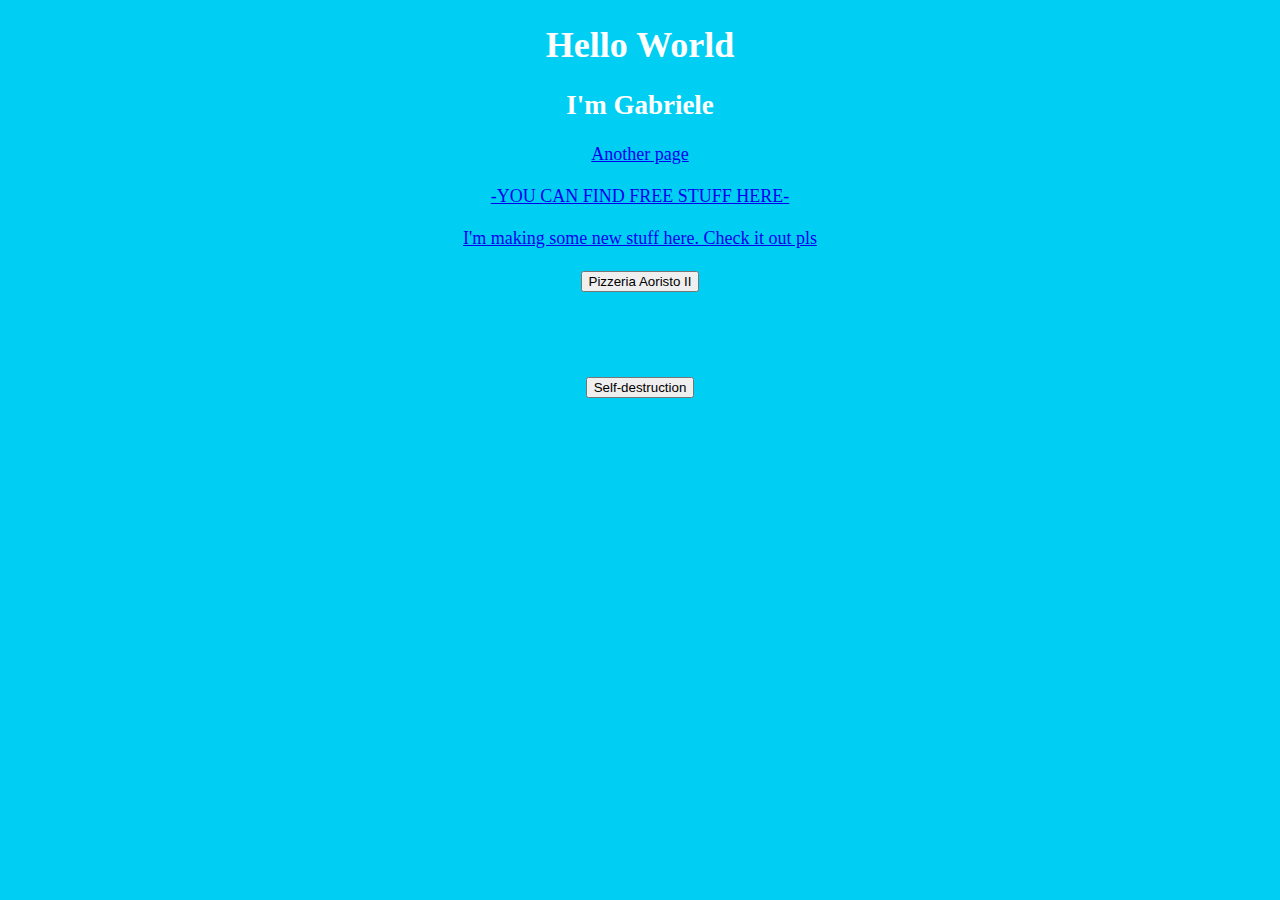
<file: index.html>
<!DOCTYPE html>
<html>
<head>

<title id="titolo">A place where i put stuff</title>

</head>
<body style="color:white;background-color: rgb(0, 207, 243); font-size: large; text-align: center;">
<h1>Hello World</h1>
<h2>I'm Gabriele</h2>

<a sytle="color:yellow"href="anotherplace.html">Another page</a>
<br><br>
<a sytle="color:yellow" href="https://bit.ly/3cOEgnl">-YOU CAN FIND FREE STUFF HERE-</a>
<br> <br>
<a href="Pizzeria.html">I'm making some new stuff here. Check it out pls</a>
<br>
<br>
<button id="pizzeria" href="Pizzeria.html" > Pizzeria Aoristo II</button>

<br><br><br><br><br>

<button onclick="document.write('So you have chosen death...')">Self-destruction</button>


</body>
<script>
 

</script>












</html>
</file>
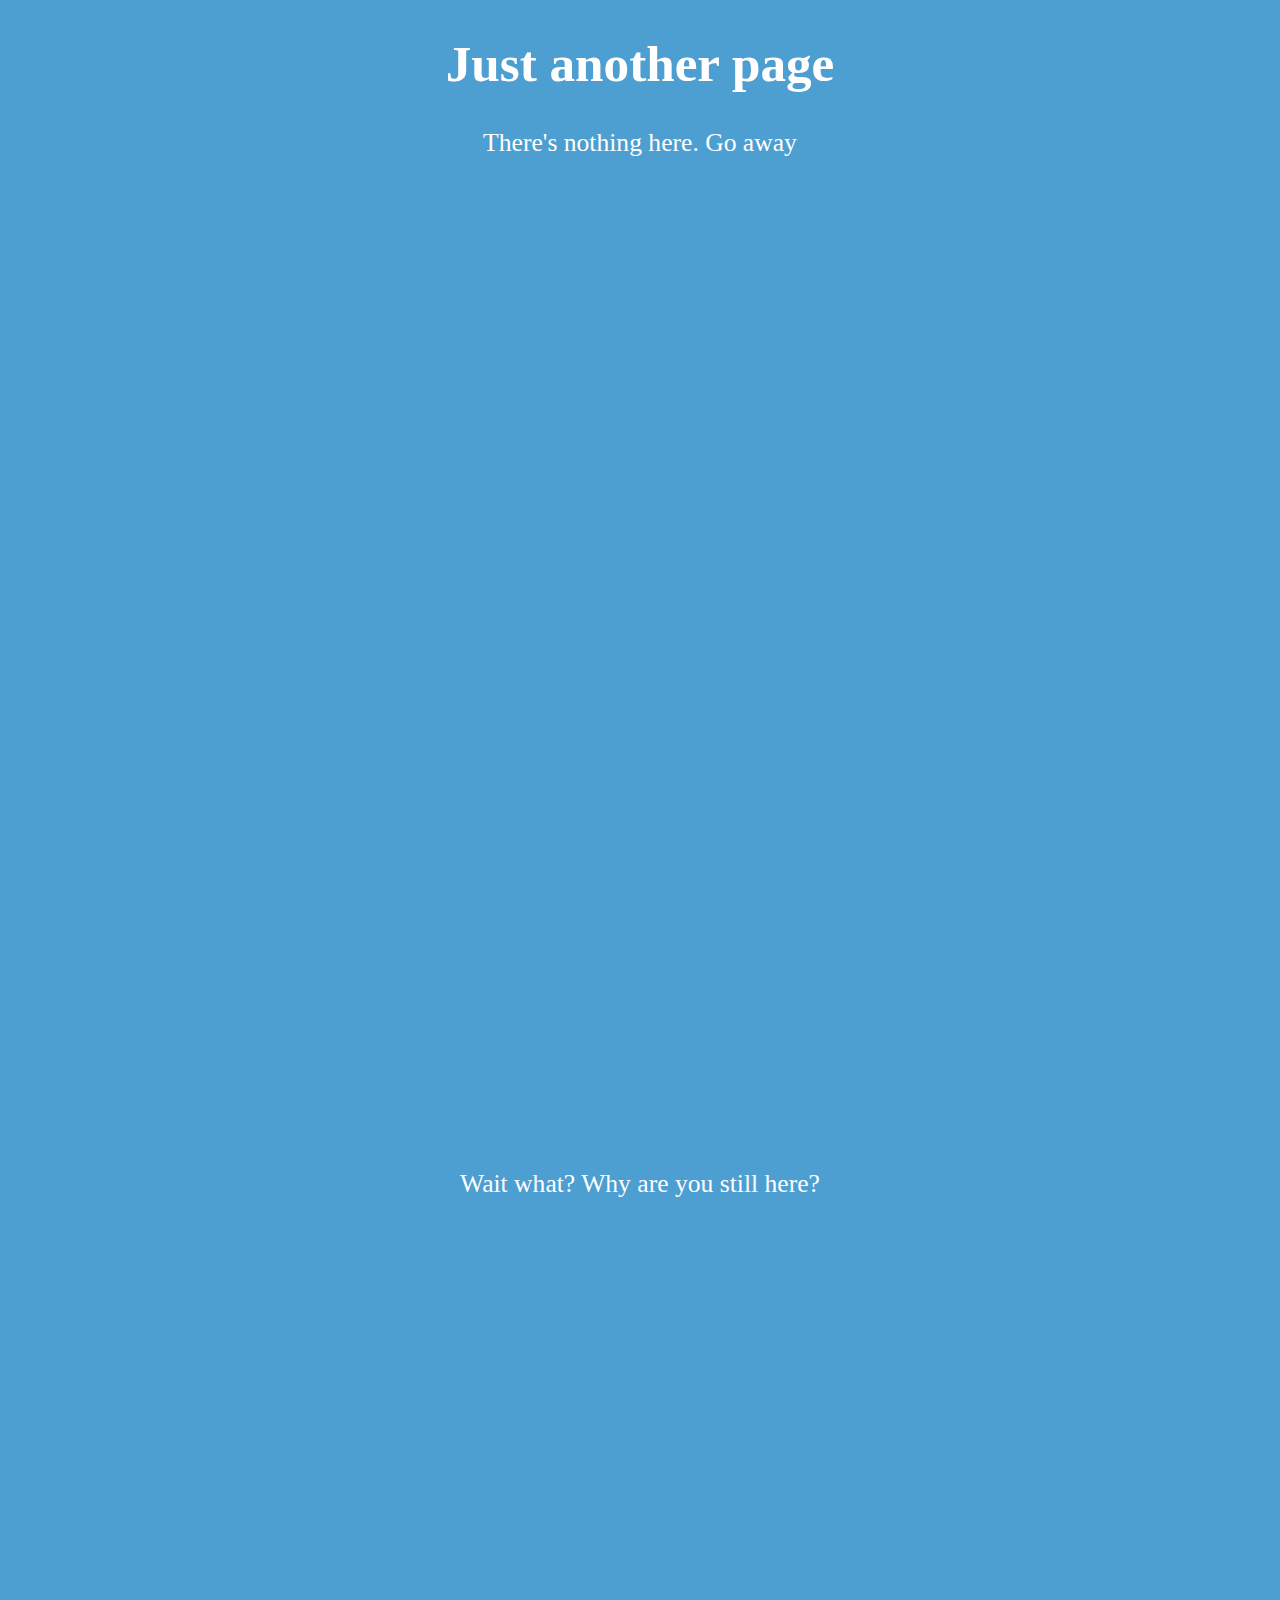
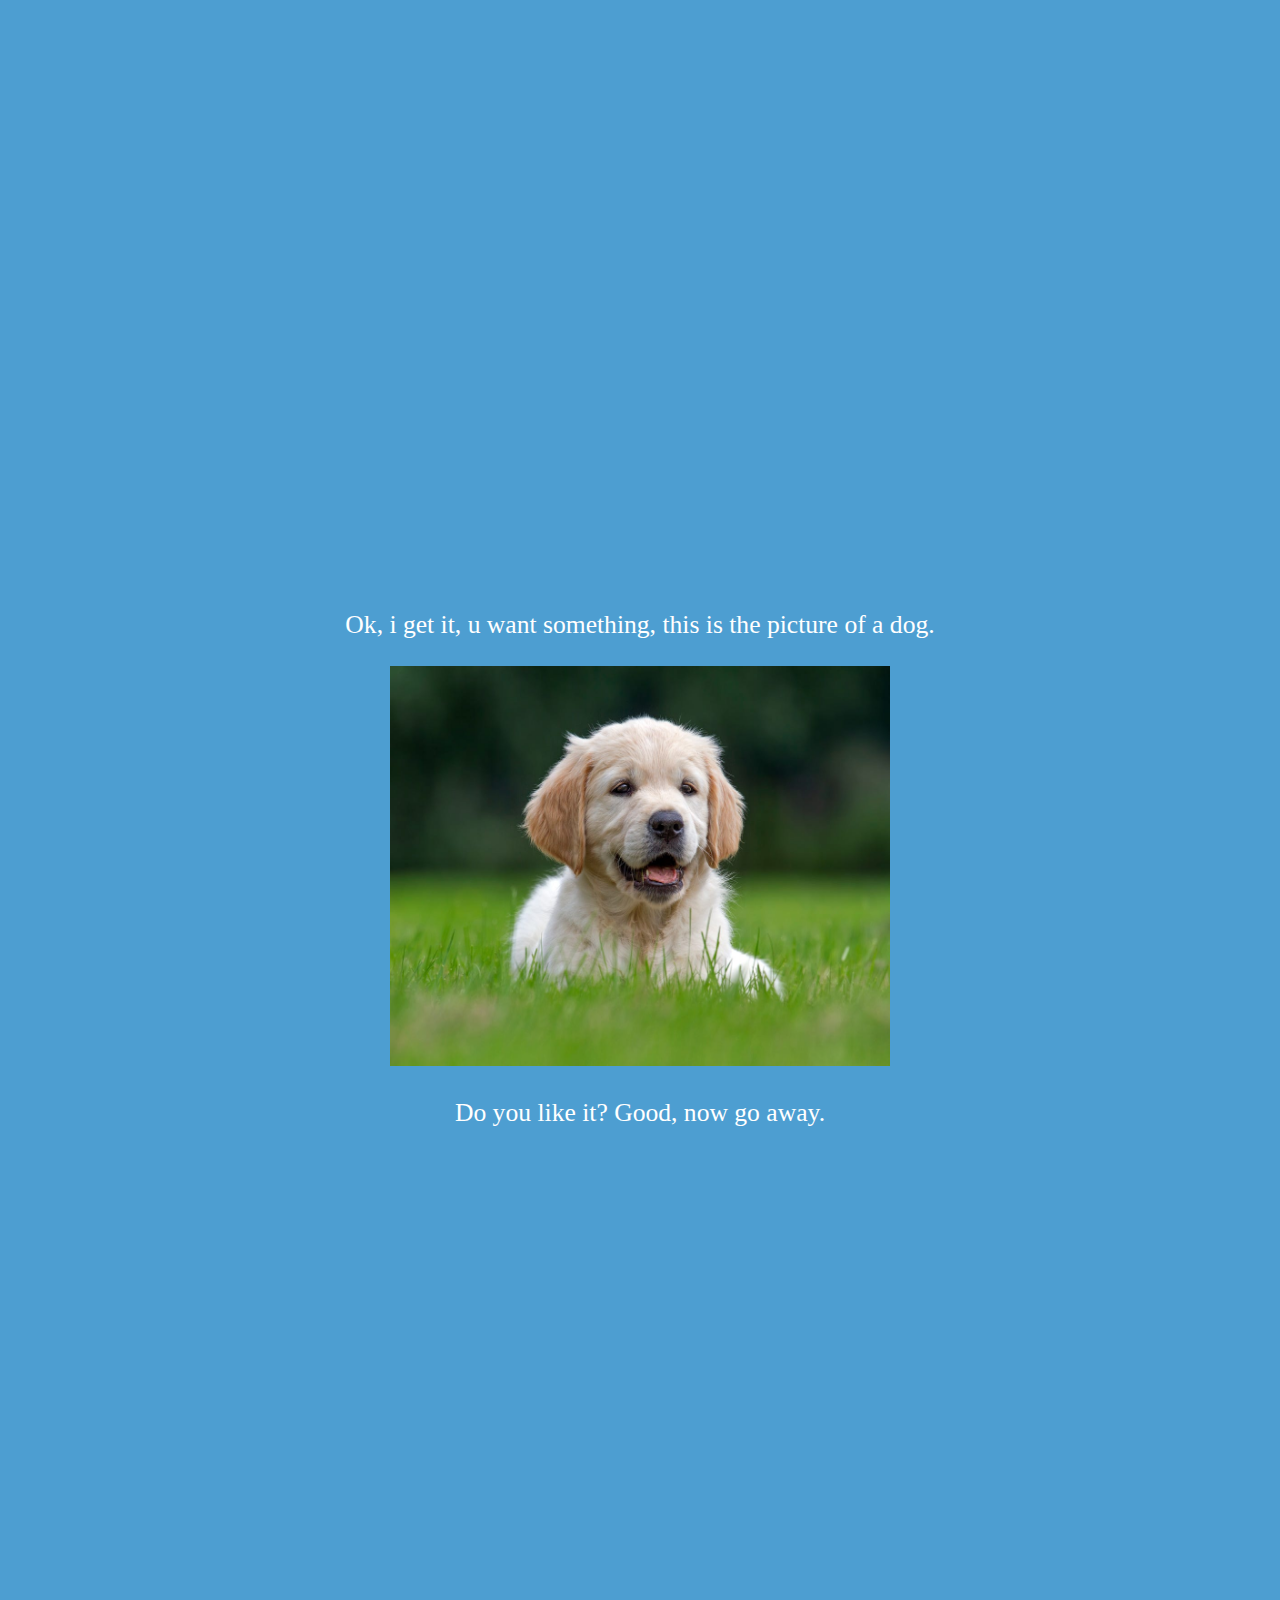
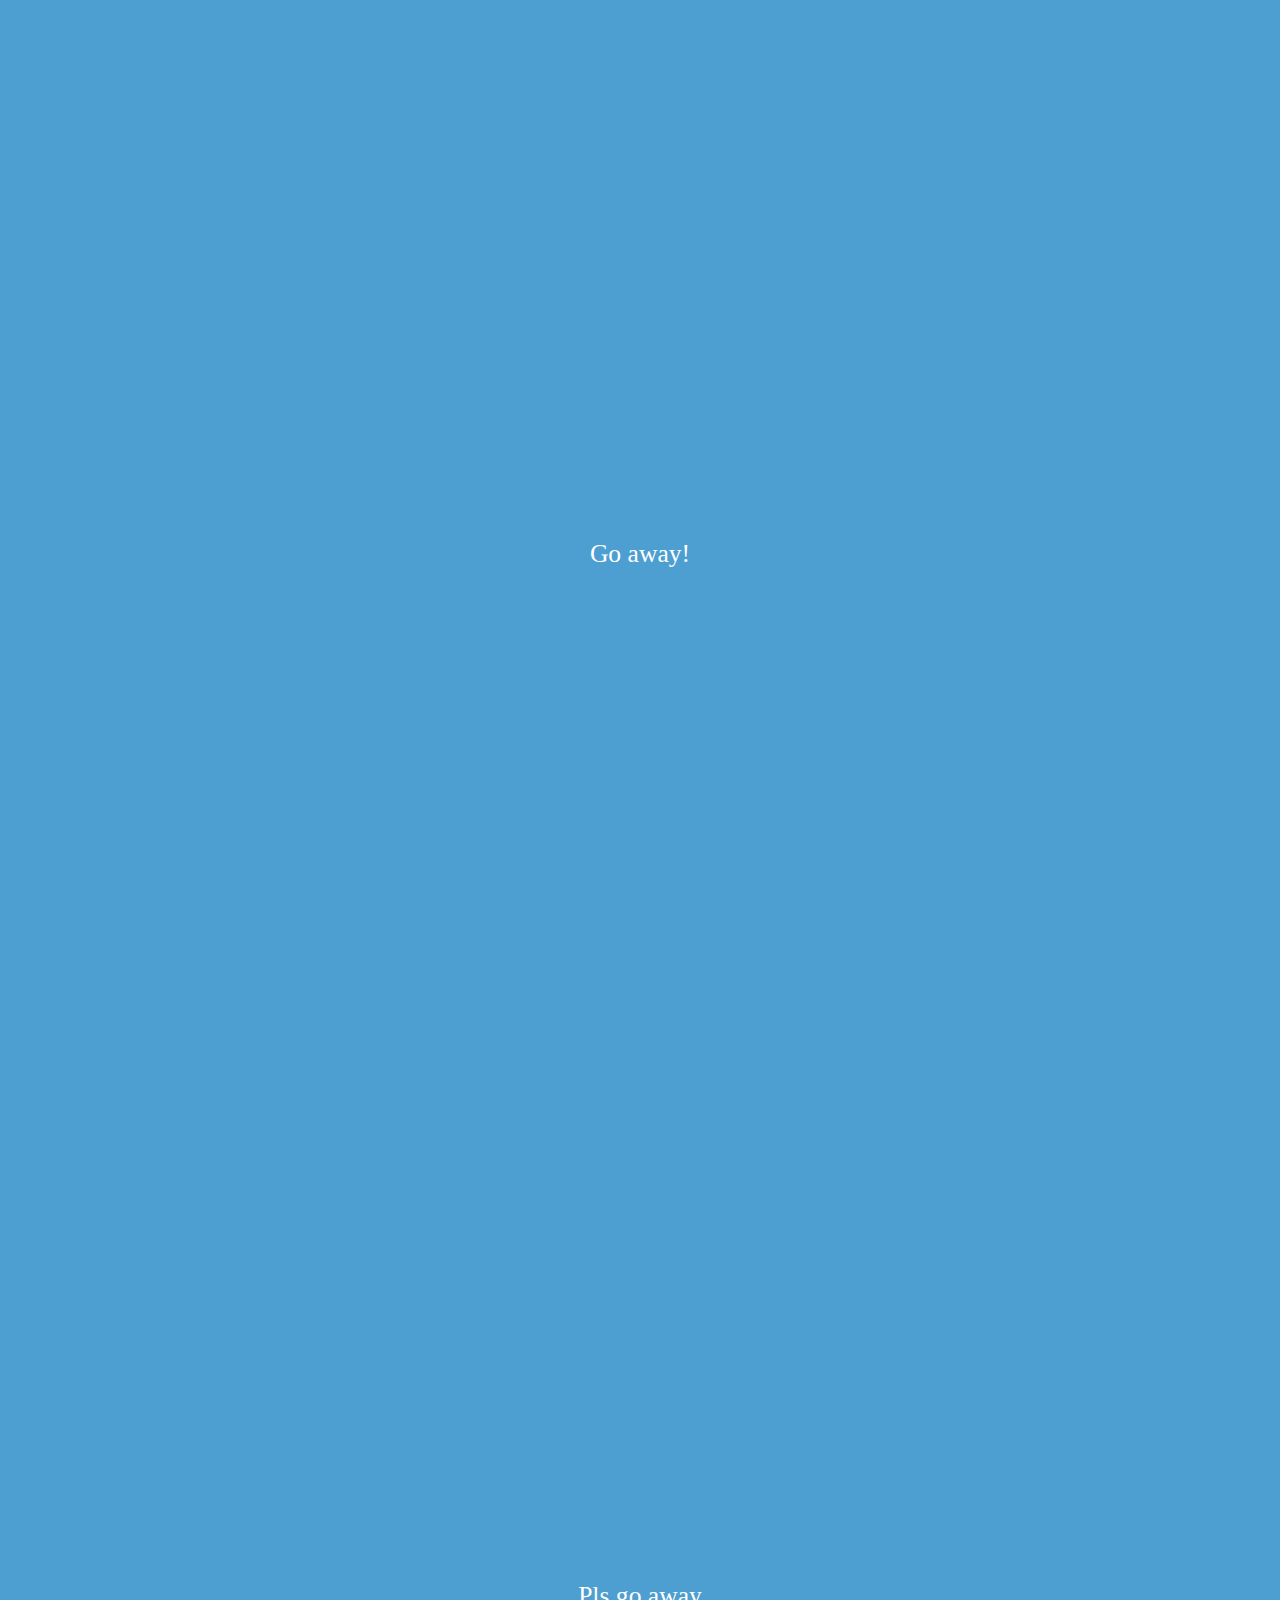
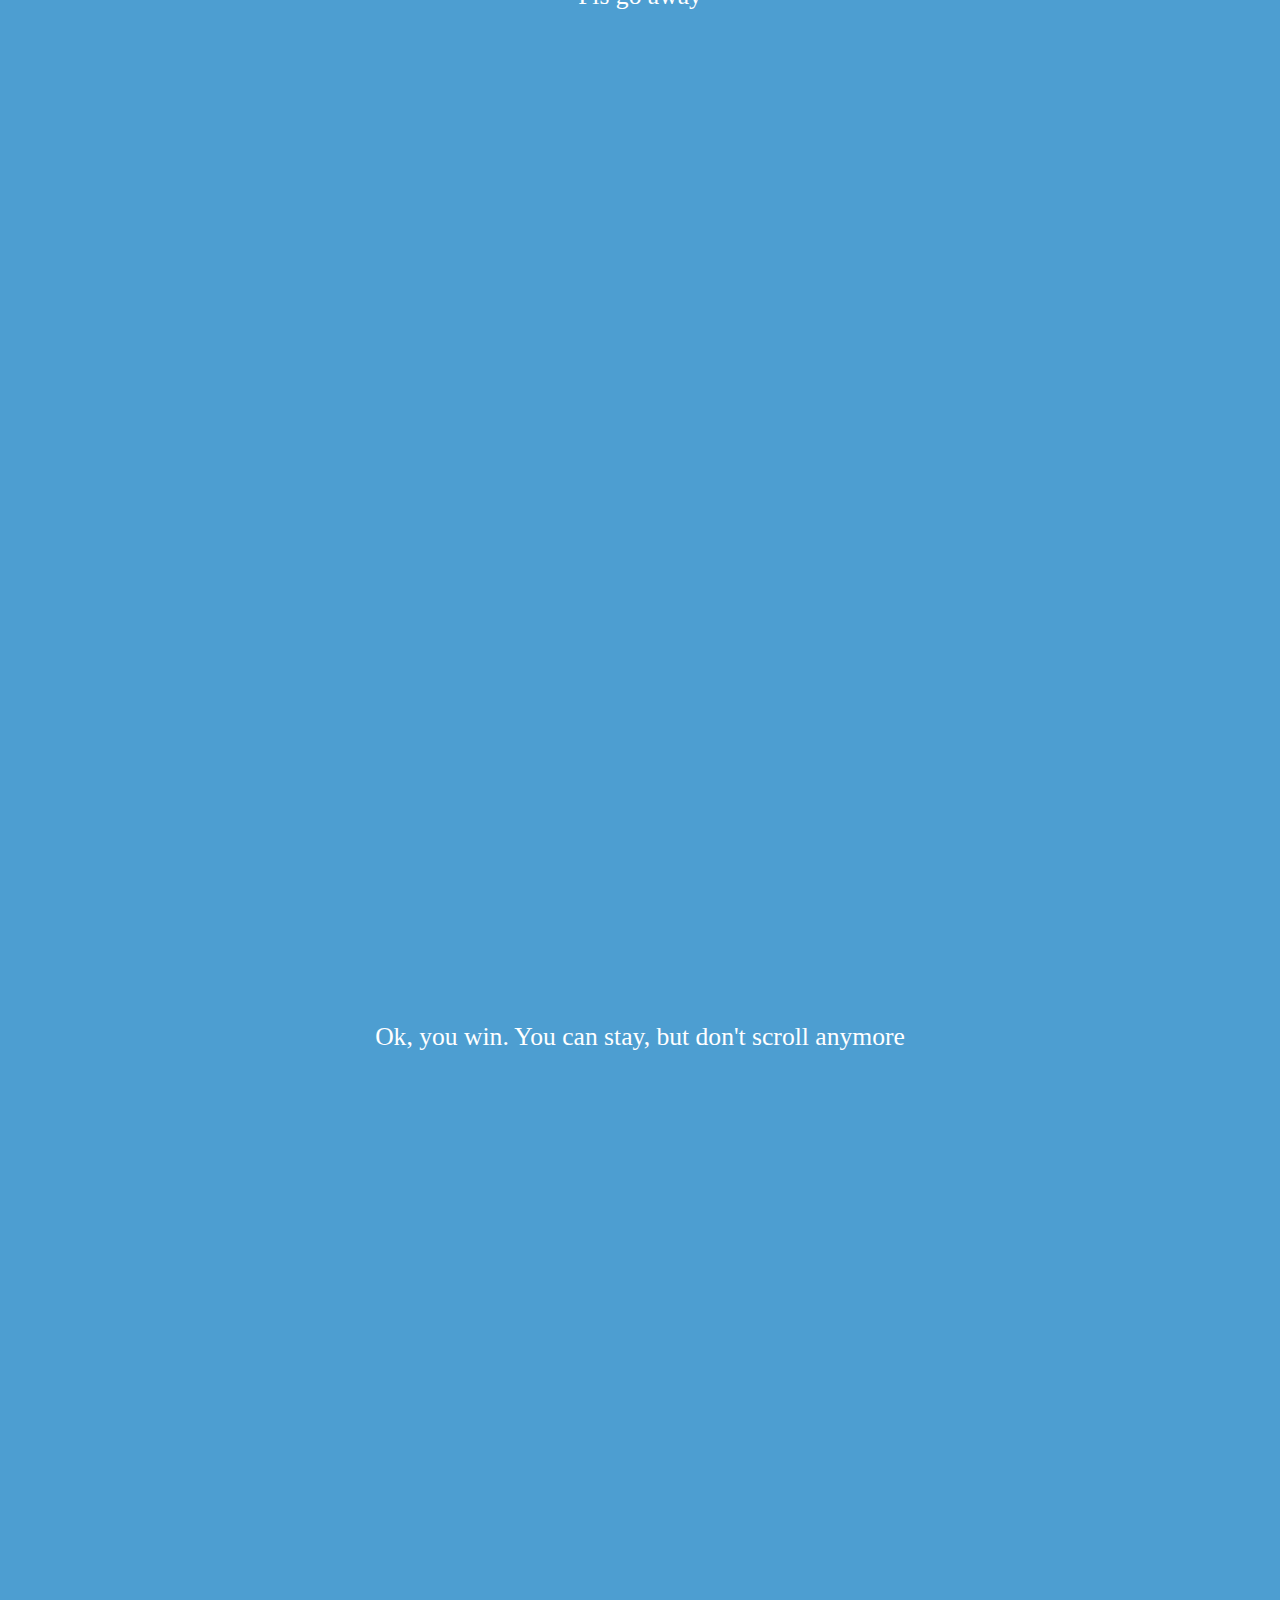
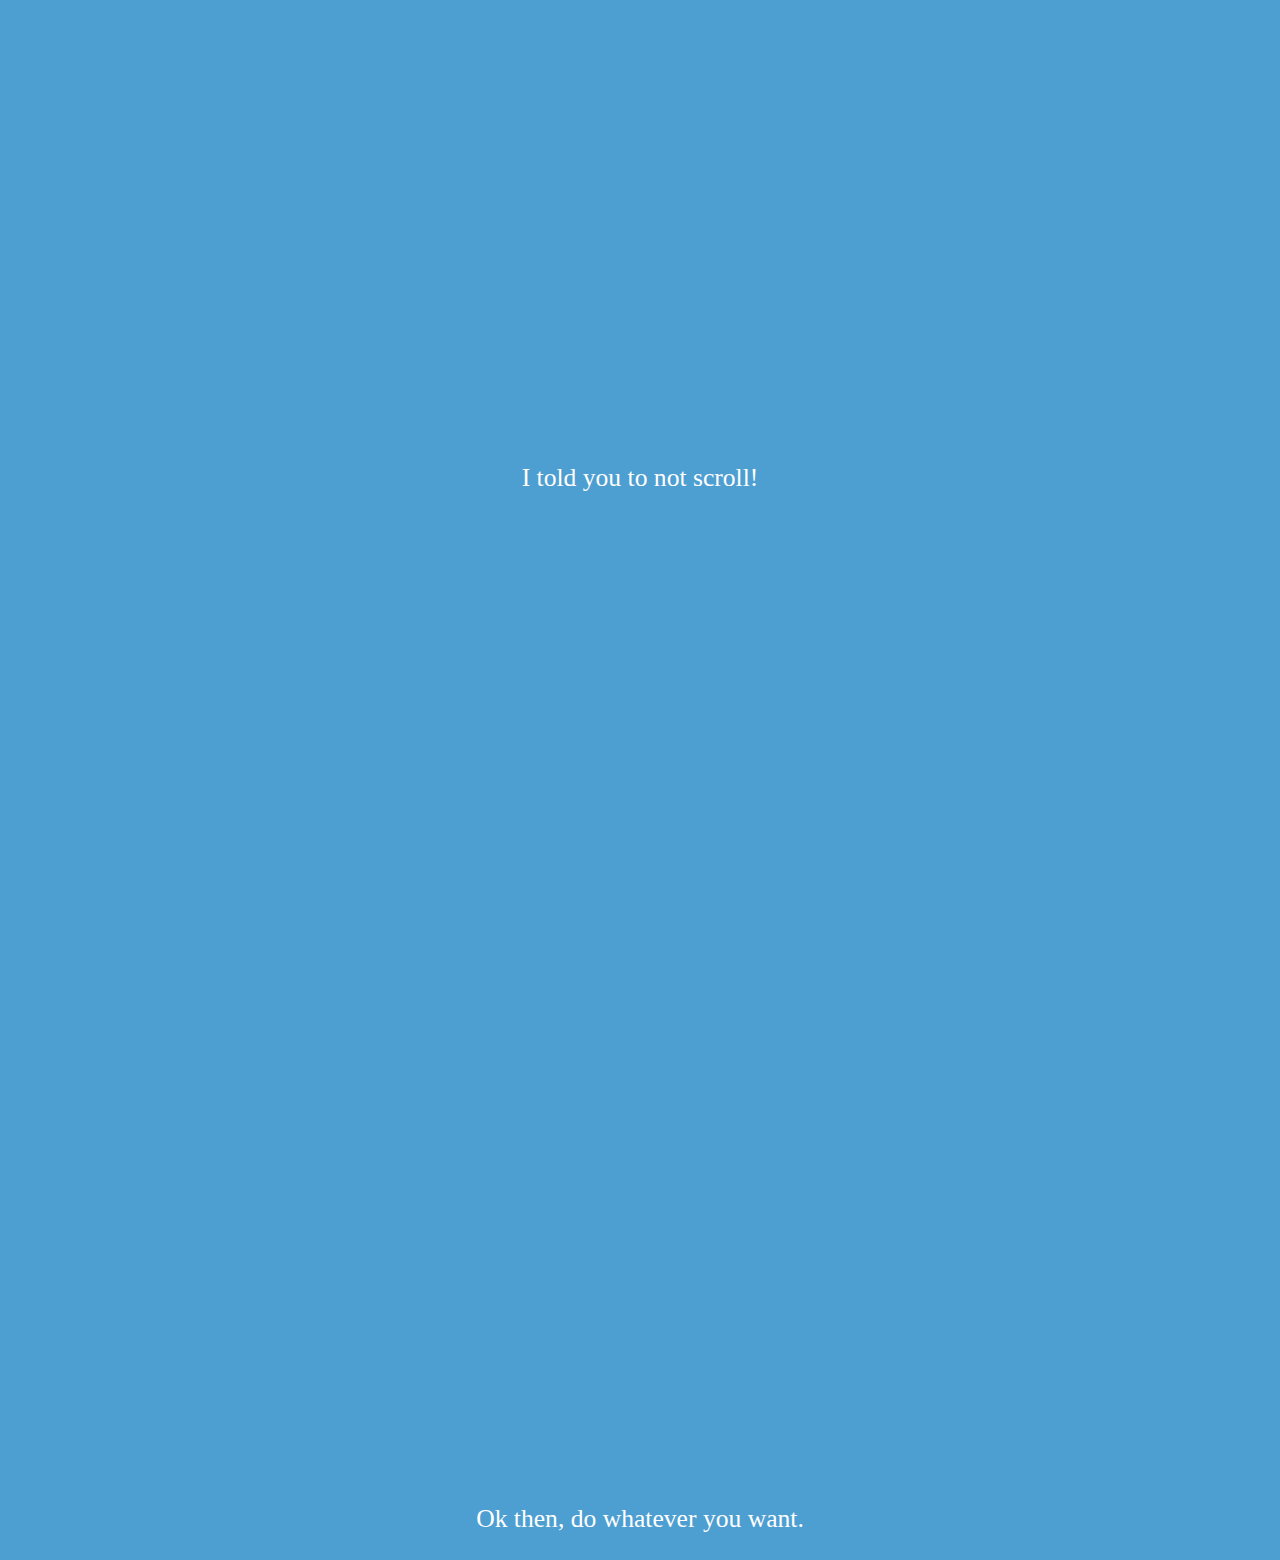
<file: anotherplace.html>
<!DOCTYPE html>
<html>
<head> 

<title>Just another page</title>


</head>

<body align="center" style="font-family:Comic Sans MS; font-size:160%;background-color: rgb(77, 158, 209);color:white;" >

<h1>Just another page</h1>
<p>
There's nothing here.
Go away
</p>

<br><br><br><br><br><br><br><br><br><br><br><br><br>
<br><br><br><br><br><br><br><br><br><br><br><br><br><br><br><br><br><br><br>


<p>Wait what? Why are you still here?</p>

<br><br><br><br><br><br><br><br><br><br><br><br><br>
<br><br><br><br><br><br><br><br><br><br><br><br><br><br><br><br><br><br><br>

<p>Ok, i get it, u want something, this is the picture of a dog.</p>

<img src="Dog_Breeds.jpg" alt="Cute Dog" style="width: 500px;height: 400px;"> 

<p>Do you like it? Good, now go away.</p>

<br><br><br><br><br><br><br><br><br><br><br><br><br>
<br><br><br><br><br><br><br><br><br><br><br><br><br><br><br><br><br><br><br>

<p>Go away!</p>

<br><br><br><br><br><br><br><br><br><br><br><br><br>
<br><br><br><br><br><br><br><br><br><br><br><br><br><br><br><br><br><br><br>

<p>Pls go away</p>

<br><br><br><br><br><br><br><br><br><br><br><br><br>
<br><br><br><br><br><br><br><br><br><br><br><br><br><br><br><br><br><br><br>

<p>Ok, you win. You can stay, but don't scroll anymore</p>

<br><br><br><br><br><br><br><br><br><br><br><br><br>
<br><br><br><br><br><br><br><br><br><br><br><br><br><br><br><br><br><br><br>

<p>I told you to not scroll!</p>

<br><br><br><br><br><br><br><br><br><br><br><br><br>
<br><br><br><br><br><br><br><br><br><br><br><br><br><br><br><br><br><br><br>

<p>Ok then, do whatever you want.</p>




</body>
</html>
</file>
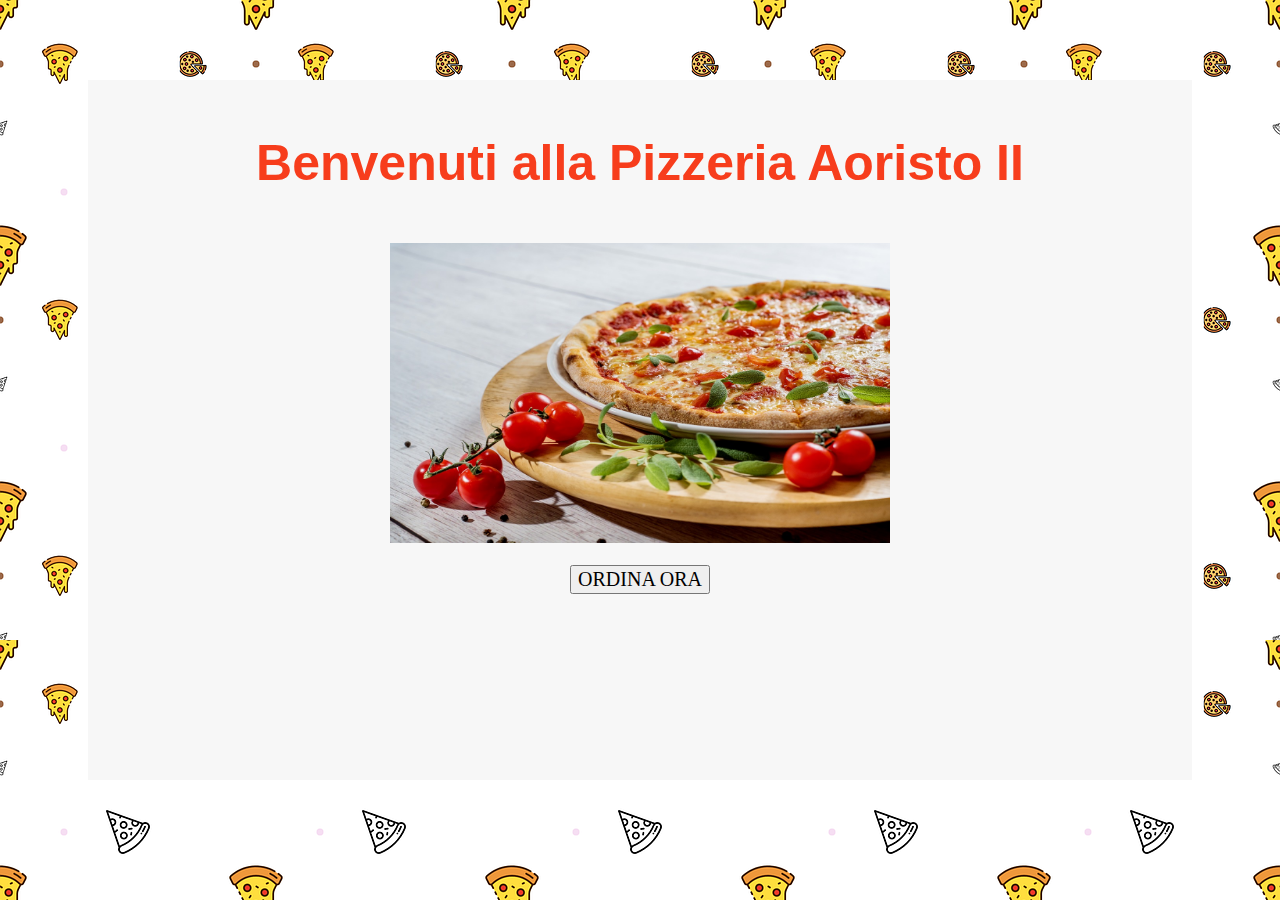
<file: Pizzeria.html>
<!DOCTYPE html>
<html>
    <head>
        <title>Pizzeria Aoristo II</title>
        <link rel="stylesheet" href="Pizzeria.css">
        <link rel="icon" type="image/x-icon" href="favicon.png">
        <meta charset="UTF-8">
        
    
    </head>

    <body>
        
        <div id="rettangolobianco">
            <h1 id="titolo">Benvenuti alla Pizzeria Aoristo II</h1>
            <br>
            <img id="fotopizza1" src="ImmaginePizza.jpg">
            <br><br>

            <button id="ordinare">ORDINA ORA</button>
            <br>
            <p id="pizzascelta"></p>
            <p id="conto"></p>
            <br>
            <div id="boxpagare"></div>
            <br>
            <br>
            <p id="fallito"></p>
            <br>
            <br>
            <div id="quiz"></div>
            <br>
            <div id="inviarisposte"></div>
            <br>
            <div id="risultati"></div>
            


         

            

        </div>

        <script src="Pizzeria.js"></script>
    </body>

    

</html>
</file>
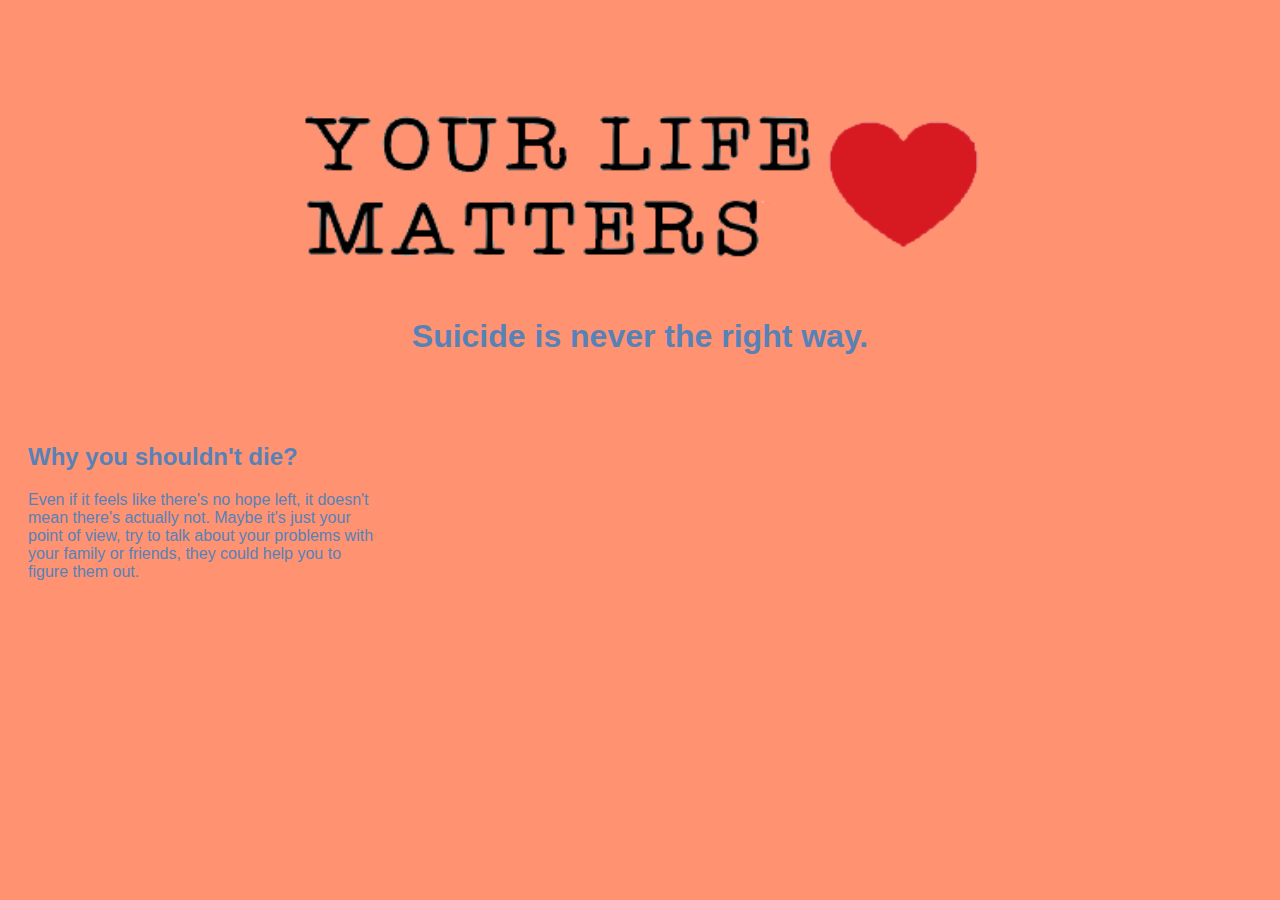
<file: YourLifeMatters.html>
<!DOCTYPE html>
<html>

<head>

    <link rel="stylesheet" href="YourLifeMatters.css">
    <title>YourLiveMatters</title>
    <link rel="icon" type="image/x-icon" href="https://img.icons8.com/color/48/000000/like--v3.png/">
</head>

<body>


    <img id="TitleLogo" src="YLM2.PNG">
    <p id="LogoSub">Suicide is never the right way.</p>


<br>
<br>
    <div id="WhyBox">
    <h2 id="WBTitle">Why you shouldn't die?</h2>
    <div id="WBText">
    Even if it feels like there's no hope left,
    it doesn't mean there's actually not. Maybe
    it's just your point of view, try to talk about
    your problems with your family or friends, they
    could help you to figure them out.
    </div>
    </div>

















</body>






















</html>
</file>
<file: Pizzeria.css>
body {
    background-image: url(SfondoPizza.png);
    background-attachment: fixed;
    color: rgb(247, 61, 28);

}

b {
    color: orangered;
}

#rettangolobianco {
    background-color: rgb(247, 247, 247);
    text-align: center;
    padding: 20px;
    margin: 80px;
    

}

#titolo {
    font-family: 'Lucida Grande', 'Lucida Sans', Arial, sans-serif,Verdana;
    color: rgb(247, 61, 28);
    font-size: 50px;

}

#fotopizza1 {
    width: 500px;
    height: 300px;

}

#ordinare {
    font-size: 20px;
    font-family: Verdana;
    

}

#pizzascelta {
    font-size: 20px;
    font-family: Verdana;
    

}

#conto {
    font-size: 20px;
    font-family: Verdana;
    

}

#pagare {
    font-size: 20px;
    font-family: Verdana;


}

#fallito {
    font-size: 20px;
    font-family: Verdana;

}

#quiz {

    text-align: center;
    font-size: 20px;
    font-family: Verdana;

}

button {
    font-size: 20px;
    font-family: Verdana;
}

#risultati {
    font-size: 20px;
    font-family: Verdana;

}
</file>
<file: YourLifeMatters.css>
body {

    background-color: rgb(255, 146, 113);
    text-align: center;
    


}

#TitleLogo { 
    width: 700px;
    height: 180px;
    margin-top: 2.5cm;
    border: 5px rgb(86, 130, 184);
    border-radius: 5px;



}

#LogoSub {
    color: rgb(86, 130, 184);
    font-size: 200%;
    font-weight: bold;
    font-family:Verdana, Geneva, Tahoma, sans-serif;
    
}

#WhyBox {
    color: rgb(86, 130, 184);
    text-align:left;
    margin-left: 20px;
    width: 350px;
    font-family:Verdana, Geneva, Tahoma, sans-serif;
    font-weight:500 

}
</file>
